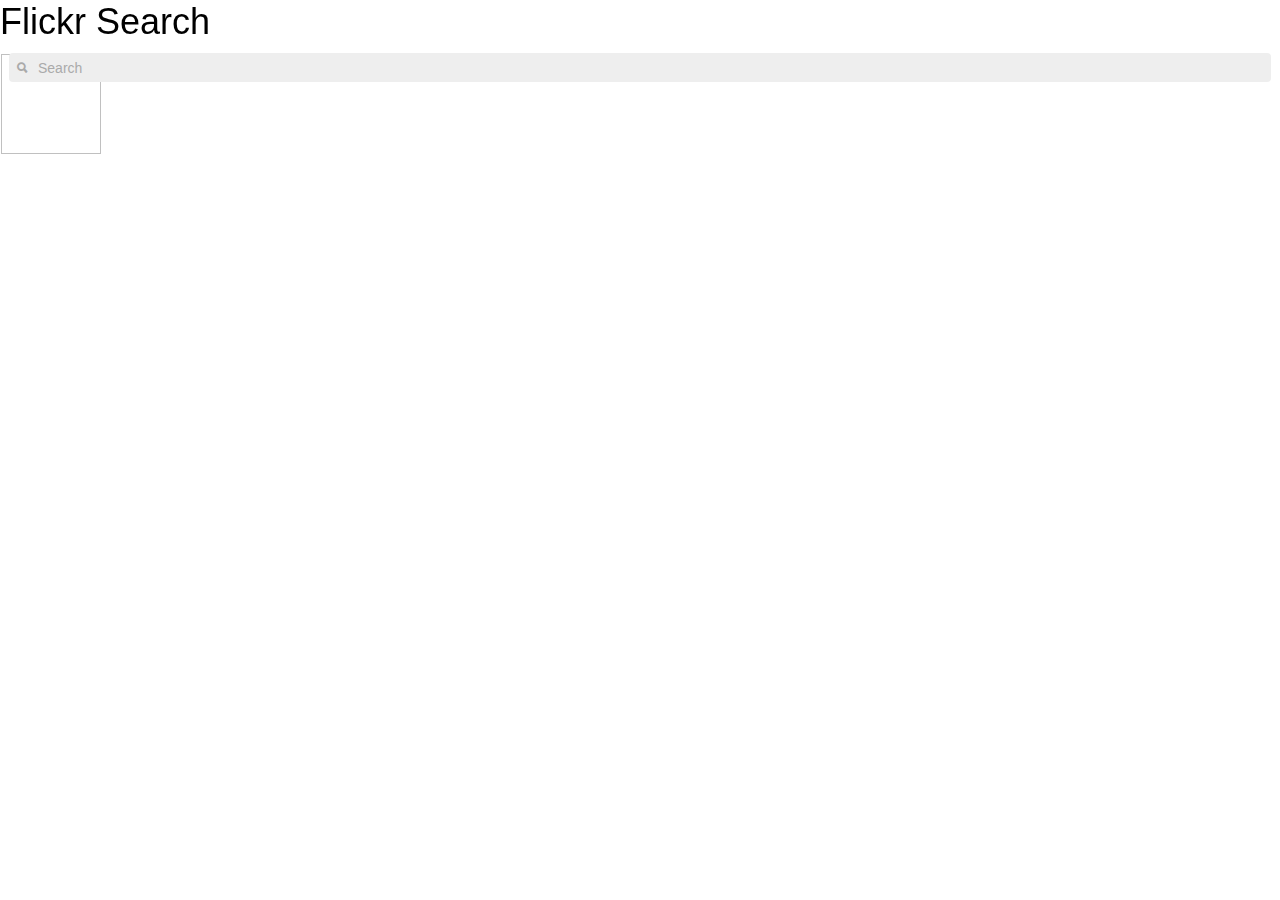
<file: platforms/ios/www/index.html>
<!DOCTYPE html>
<html>
  <head>
    <meta charset="utf-8">
    <meta name="viewport" content="initial-scale=1, maximum-scale=1, user-scalable=no, width=device-width">
    <title></title>

    <link href="lib/ionic/css/ionic.css" rel="stylesheet">
    <link href="css/style.css" rel="stylesheet">

    <!-- IF using Sass (run gulp sass first), then uncomment below and remove the CSS includes above
    <link href="css/ionic.app.css" rel="stylesheet">
    -->

    <!-- ionic/angularjs js -->
    <script src="lib/ionic/js/ionic.bundle.js"></script>
    <script src="lib/ionic/js/angular/angular-resource.js"></script>

    <!-- cordova script (this will be a 404 during development) -->
    <script src="cordova.js"></script>

    <!-- your app's js -->
    <script src="js/app.js"></script>
  </head>
  <body ng-controller="FlickrCtrl">

  <ion-header-bar class="bar-dark"><h1 class="title">Flickr Search</h1>
  </ion-header-bar>

  <div id="search-bar">
    <div class="item item-input-inset">
      <label class="item-input-wrapper" id="search-input">
        <i class="icon ion-search placeholder-icon"></i>
        <input type="text" placeholder="Search" ng-model="query" ng-change="search()">
      </label>
    </div>
  </div>

  <ion-content id="content" push-search>
    <div id="photos" class="clearfix">
      <div class="photo" ng-repeat="photo in photos.items">
        <img ng-src="{{ photo.media.m }}">
      </div>
    </div>
  </ion-content>

  </body>
</html>
</file>
<file: platforms/ios/www/css/style.css>
/* Empty. Add your own CSS if you like */

#search-input {
  text-align: center;
}

#photos {
  margin: auto;
}

.photo {
  width: 100px;
  height: 100px;
  margin: 1px;
  float: left;
  overflow: hidden;
}
.photo img {
  min-width: 100%;
  min-height: 100%;
  max-width: 150%;
  max-height: 150%;
}

#search-bar {
  background: none;
  position: absolute;
  width: 100%;
  top: 44px;
  height: 40px;
  z-index: 3;
}
#search-bar .item {
  background: none;
  border: none;
}
#content {
  top: 44px;
  padding-top: 45px;
  padding-bottom: 20px;
}
</file>
